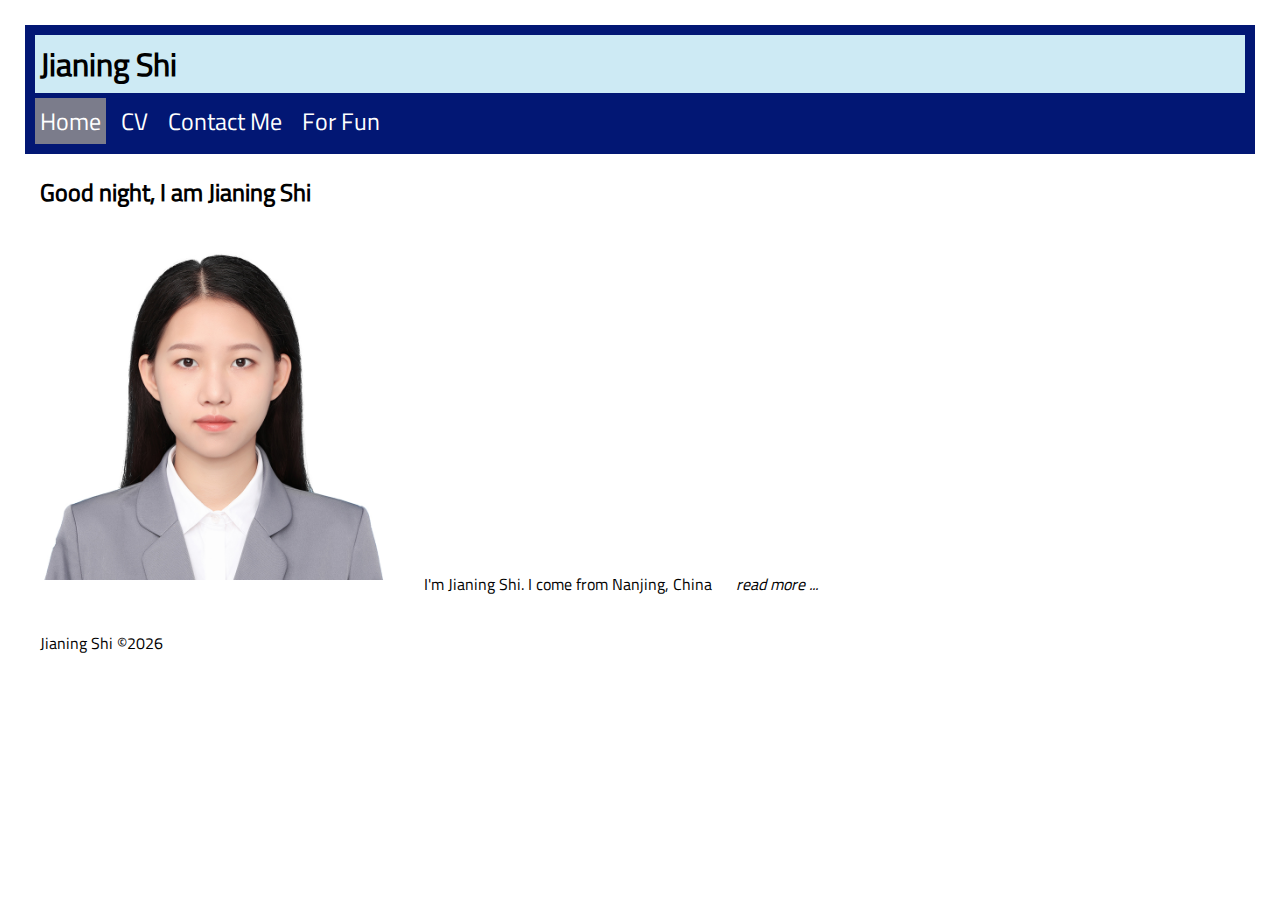
<file: views/index.html>
<!DOCTYPE html>
<html lang="en">
<head>
    <meta charset="UTF-8">
    <meta name="viewport" content="width=device-width, initial-scale=1.0">
    <meta name="author" content="Jianing Shi">
    <meta name="description" content="Jianing Shi professional website">
    <meta name="keywords" contend="Carnegie Mellon University, Information Systems">
    <title>Jianing Shi</title>
    <link rel="stylesheet" href="../static/style.css">
    <script defer src="../static/script.js"></script>
    <link rel="stylesheet" href="https://cdnjs.cloudflare.com/ajax/libs/font-awesome/4.7.0/css/font-awesome.min.css">
    <script src="https://ajax.googleapis.com/ajax/libs/jquery/3.7.1/jquery.min.js"></script>
</head>
<body onload="addYear()">
    <header>
        <h1 id="webname">Jianing Shi</h1>
        <nav id="myTopnav" class="topnav">
            <a href="index.html" class="active">Home</a>
            <a href="cv.html">CV</a>
            <a href="contact.html">Contact Me</a>
            <a href="fun.html">For Fun</a>
            <a href="javascript:void(0);" class="icon" >
                <i class="fa fa-bars" onclick="activeNav()"></i>
            </a>
        </nav>
    </header>
    
    <div class="main">
        <h2 id="greeting"></h2>
        <img src="../static/photo_of_me.png" alt="Jianing Shi profile image" width="350px">
        <div class="classA">
            <span id="shortIntro">I'm Jianing Shi. I come from Nanjing, China</span>
            <span id="readMore"> read more ...</span>
            <span id="longIntro">I'm Jianing Shi. I come from Nanjing, China. I'm currently a sophomore at Carnegie 
                Mellon University, majoring in Information Systems, a field with unique blend of technology, 
                business, and user experience design. My passion for this discipline STEM comes from a profound 
                interest in leveraging technology to solve real-world problems, making systems more efficient, 
                and improving people's lives. Outside the classroom, I love dancing and singing. Dancing is a 
                way of expressing and stress-relief for me. Now I'm a member of KPDC(kpop club) and dance's 
                symposium at CMU. This balance between analytical thinking in my academic pursuits and creative 
                expression through dance defines who I am. It's a journey of continuous learning, self-discovery, 
                and pushing boundaries, both in the realm of Information Systems and the art of dance.</span>
            <span id="readLess"> read less</span>
            <!-- <p id="intro">I'm Jianing Shi. I come from Nanjing, China. I'm currently a sophomore at Carnegie 
                Mellon University, majoring in Information Systems, a field with unique blend of technology, 
                business, and user experience design. My passion for this discipline STEM comes from a profound 
                interest in leveraging technology to solve real-world problems, making systems more efficient, 
                and improving people's lives. Outside the classroom, I love dancing and singing. Dancing is a 
                way of expressing and stress-relief for me. Now I'm a member of KPDC(kpop club) and dance's 
                symposium at CMU. This balance between analytical thinking in my academic pursuits and creative 
                expression through dance defines who I am. It's a journey of continuous learning, self-discovery, 
                and pushing boundaries, both in the realm of Information Systems and the art of dance.</p>    -->
        </div>
    </div>
    
    <footer>
        <p id="copyYear"> Jianing Shi &copy</p>
    </footer>    
</body>
</html>
</file>
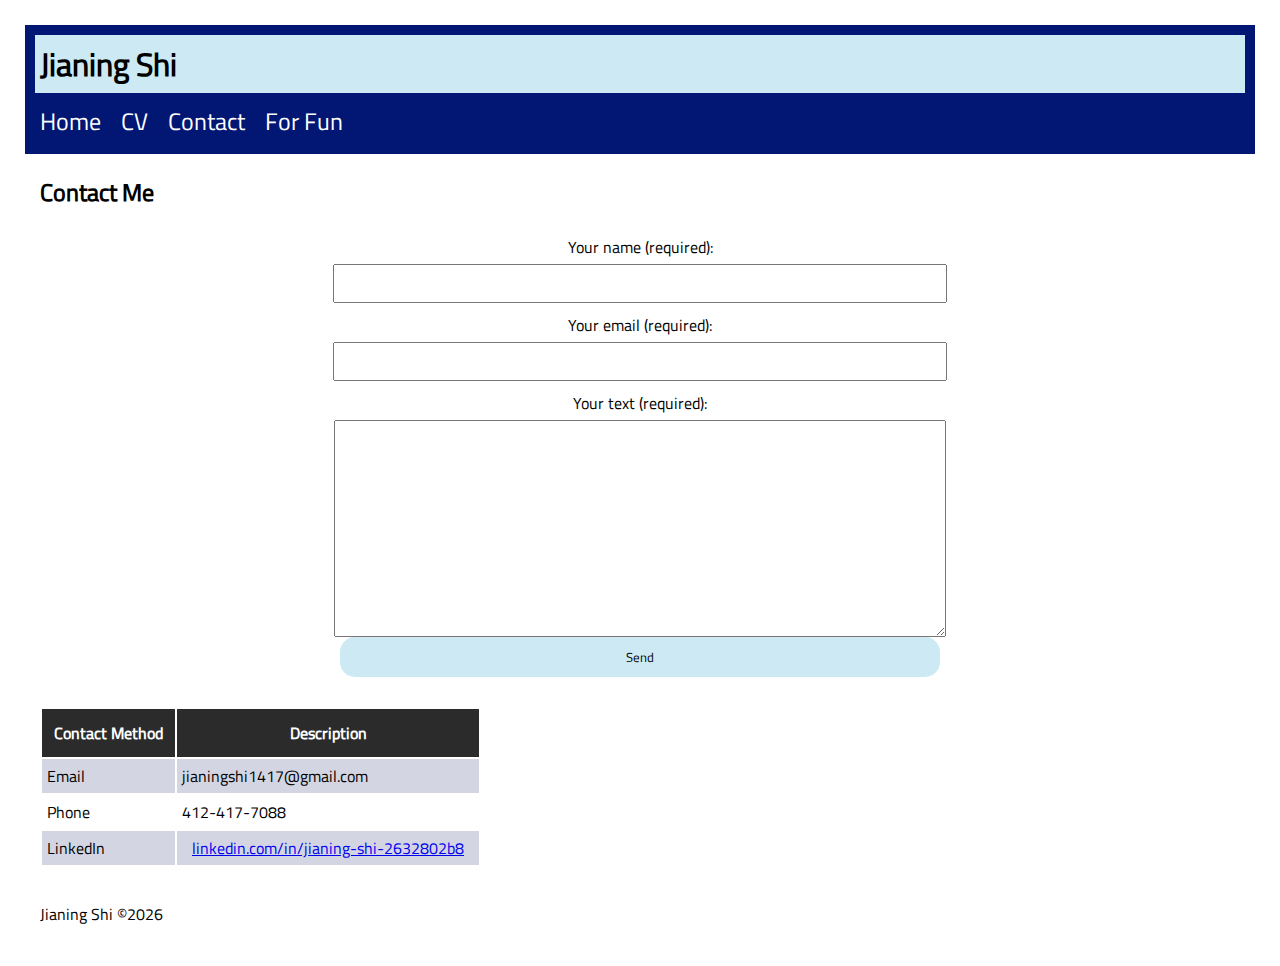
<file: views/contact.html>
<!DOCTYPE html>
<html lang="en">
<head>
    <meta charset="UTF-8">
    <meta name="viewport" content="width=device-width, initial-scale=1.0">
    <meta name="author" content="Jianing Shi">
    <meta name="description" content="Jianing Shi professional website">
    <meta name="keywords" contend="Carnegie Mellon University, Information Systems">
    <title>Jianing Shi</title>
    <link rel="stylesheet" href="../static/style.css">
    <script defer src="../static/script.js"></script>
    <link rel="stylesheet" href="https://cdnjs.cloudflare.com/ajax/libs/font-awesome/4.7.0/css/font-awesome.min.css">
    <script src="https://ajax.googleapis.com/ajax/libs/jquery/3.7.1/jquery.min.js"></script>
</head>
<body onload="addYear()">
    <header>
        <h1 id="webname">Jianing Shi</h1>
        <nav id="myTopnav" class="topnav">
            <a href="index.html">Home</a>
            <a href="cv.html">CV</a>
            <a href="contact.html">Contact</a>
            <a href="fun.html">For Fun</a>
            <a href="javascript:void(0);" class="icon" >
                <i class="fa fa-bars" onclick="activeNav()"></i>
            </a>
        </nav>
    </header>
    <div class="main">
        <h2>Contact Me</h2>
        <form action="">
            <label for="UserName">Your name (required): </label>
            <input type="text" name="UserName" id="UserName" required>
            <label for="UserEmail">Your email (required): </label>
            <input type="email" name="UserEmail" id="UserEmail" required>
            <label for="UserText">Your text (required): </label>
            <textarea name="UserText" id="UserText" cols="30" rows="10" required></textarea>
            <input type="submit" value="Send" onclick="validate()">
        </form>
        <p id="ValidateMsg"></p>
        <table>
            <tr><th>Contact Method</th><th>Description</th></tr>
            <tr><td>Email</td><td>jianingshi1417@gmail.com</td></tr>
            <tr><td>Phone</td><td>412-417-7088</td></tr>
            <tr><td>LinkedIn</td><td><a href="https://www.linkedin.com/in/jianing-shi-2632802b8" target="_blank">linkedin.com/in/jianing-shi-2632802b8</a></td></tr>
        </table>
    </div>
    <footer>
        <p id="copyYear">Jianing Shi &copy</p>
    </footer>    
</body>
</html>
</file>
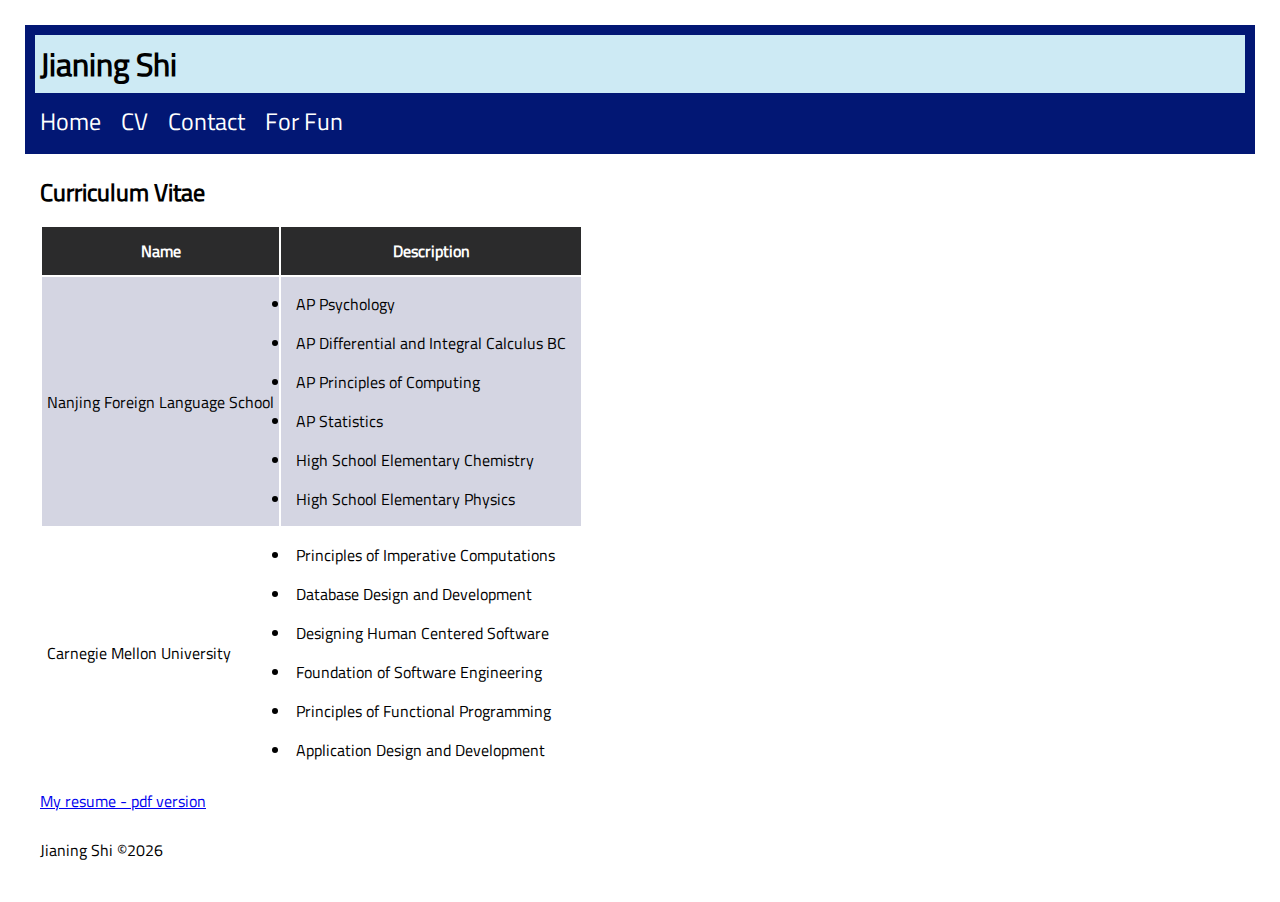
<file: views/cv.html>
<!DOCTYPE html>
<html lang="en">
<head>
    <meta charset="UTF-8">
    <meta name="viewport" content="width=device-width, initial-scale=1.0">
    <meta name="author" content="Jianing Shi">
    <meta name="description" content="Jianing Shi professional website">
    <meta name="keywords" contend="Carnegie Mellon University, Information Systems">
    <title>Jianing Shi</title>
    <link rel="stylesheet" href="../static/style.css">
    <script defer src="../static/script.js"></script>
    <link rel="stylesheet" href="https://cdnjs.cloudflare.com/ajax/libs/font-awesome/4.7.0/css/font-awesome.min.css">
    <script src="https://ajax.googleapis.com/ajax/libs/jquery/3.7.1/jquery.min.js"></script>
</head>
<body onload="addYear()">
    <header>
        <h1 id="webname">Jianing Shi</h1>
        <nav id="myTopnav" class="topnav">
            <a href="index.html">Home</a>
            <a href="cv.html">CV</a>
            <a href="contact.html">Contact</a>
            <a href="fun.html">For Fun</a>
            <a href="javascript:void(0);" class="icon" >
                <i class="fa fa-bars" onclick="activeNav()"></i>
            </a>
        </nav>
    </header>
    
    <div class="main">
        <h2>Curriculum Vitae</h2>
        <table>
            <tr><th>Name</th><th>Description</th></tr>
            <tr><td>Nanjing Foreign Language School</td><td>
                <li>AP Psychology</li>
                <li>AP Differential and Integral Calculus BC</li>
                <li>AP Principles of Computing</li>
                <li>AP Statistics</li>
                <li>High School Elementary Chemistry</li>
                <li>High School Elementary Physics</li>
            </td></tr>
            <tr><td>Carnegie Mellon University</td><td>
                <li>Principles of Imperative Computations</li>
                <li>Database Design and Development</li>
                <li>Designing Human Centered Software</li>
                <li>Foundation of Software Engineering</li>
                <li>Principles of Functional Programming</li>
                <li>Application Design and Development</li>
            </td></tr>
        </table>
        <a href="../static/my_resume.pdf" target="_blank">My resume - pdf version</a>
            
    </div>
    
    <footer>
        <p id="copyYear">Jianing Shi &copy</p>
    </footer>    
</body>
</html>
</file>
<file: static/style.css>
:root {
    --lightBLU: rgb(205, 234, 244);
    --darkBLU: rgb(2, 23, 116);
    --gray : rgb(123, 124, 139);
    --lightGray: rgb(212, 213, 226);
    --darkGray : rgb(43, 43, 44);
}

header {
    background-color: var(--darkBLU);
}

* {
    font-family: MyFont;
    padding: 5px;
    margin: 5px;
    /* border: 1px solid black; */
 }

#webname {
    background-color: var(--lightBLU);
}

.classA {
    width: 45%;
    display: inline-block;
}

nav {
    overflow: hidden;
}
nav a {
    text-decoration: none;
    margin: -5px;
    margin-right: 15px;    margin-right: 15px;
    font-size: x-large;
    color: white;
    float: left;
    display: block;
}

nav a.icon {
    display: none;
}

nav a:hover{
    background-color: var(--gray);
}
nav a.active {
    background-color: var(--gray);
}

@font-face {
    font-family: MyFont;
    src: url(../static/Titillium_Web/TitilliumWeb-Regular.ttf);
}

form * {
    display: block;
    width: 50%;
    margin: auto;
    padding-top: 10px;
    text-align: center;
}

th {
    padding: 12px;
    background-color: var(--darkGray);
    color: white;
    width: fit-content;
}
 
table tr:hover {
    background-color: var(--lightBLU);
}
 
table tr:nth-child(even) {
    background-color: var(--lightGray);
}

input[type="submit"] {
    background-color:var(--lightBLU);
    border: none;
    border-radius: 15px;
    color: black; 
    padding: 10px 20px; 
    cursor: pointer;
}

input[type="submit"]:hover {
    background-color: darkblue;
    color: white;
}

/* #FavList {
    display: none;
} */
 
#SeeMoreBTN{
    background-color: var(--lightBLU);
    border: 0px;
    border-radius: 16px;
    font-size:large;
}

#longIntro, #readLess {
    display: none;
}

#readLess, #readMore {
    font-style: italic;
    background-color:var(--lightBLU_A);
}


#ValidateMsg {
    width: max-content;
    margin: auto;
}

#map {
    height: 40vh;  /* 40% of the viewport height */
}

#funIMG {
    width: 80%;
    border-radius: 100%;
}

.mainFun {
    display: flex;
    flex-wrap: wrap;
    flex-direction: row;
}
 
#item1, #item2, #item3, #item4 {
    width: 40vw; /* 40% of the viewport width */
    margin: auto;
}

@media screen and (max-width: 650px) {
    .topnav a:not(:first-child) {display: none;}
    .topnav a.icon {
      float: right;
      display: block;
}}


@media screen and (max-width: 650px) {
    .topnav.responsive {position: relative;}
    .topnav.responsive a.icon {
       position: absolute;
       right: 0;
       top: 0;
    }
    .topnav.responsive a {
       float: none;
       display: block;
       text-align: left;
    }
}
</file>
